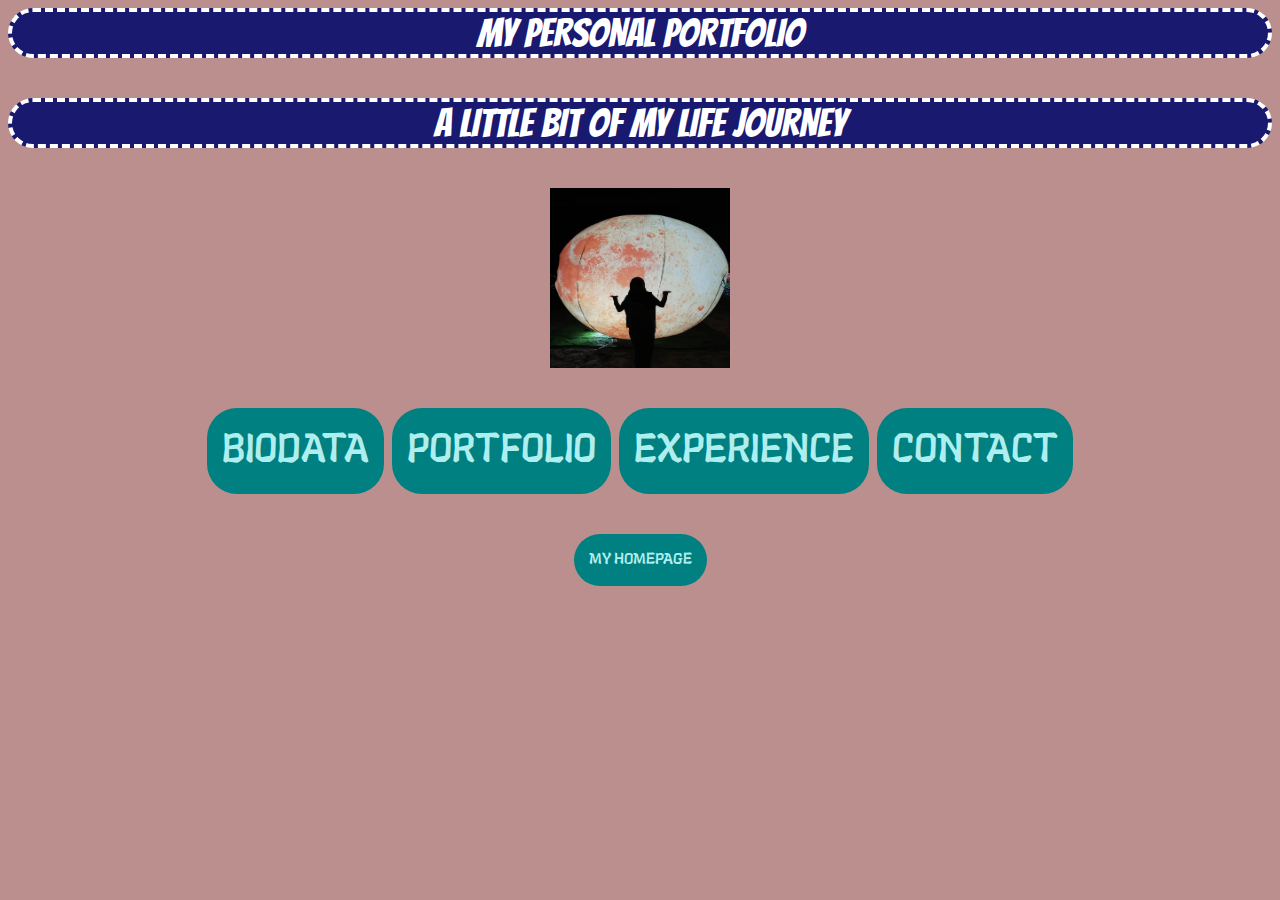
<file: index.html>
<html>
 	<head>
 		<title> BIODATA </title>
 		<link rel="stylesheet" href="style.css">
        <link rel="preconnect" href="https://fonts.gstatic.com">
<link href="https://fonts.googleapis.com/css2?family=Bangers&family=Langar&display=swap" rel="stylesheet">


 		<style>
 			a:link
 			{

               color: aqua;
               background-color: transparent;
               text-decoration: none;


 			}

 			a:visited
 			{

 			    color: aqua;
 			    background-color: transparent;
 			    text-decoration: none;

 			}
            a:hover
            {
               color: paleturquoise;
               background-color: springgreen;
               text-decoration: none;

            }
            a:active
            {
            	color:aquamarine;
            	background-color: transparent;
            	text-decoration: none;
            }

              a:link, a:visited

          {
             background-color: teal;
             color:paleturquoise;
             padding: 15px;
             text-align: center;
             text-decoration: none;
             display:inline-block;
             border-radius: 30px;

          }
          a:hover, a:active
          {
          	background-color: springgreen;
          }



        </style>


 </head>     

 <body>
 

 <center><p style="color:white; background-color:midnightblue; border-radius:30px;border: 4px dashed"> MY PERSONAL PORTFOLIO </p></center>

 <center><p style="color:white; background-color:midnightblue; border-radius:30px;border: 4px dashed"> A LITTLE BIT OF MY LIFE JOURNEY </p><center>

 	<center><img src="images11.jpg" height= 180cm width=180cm> </center>

 



 <!--external link-->

 <!--target attributes; _blank,_self,_parent,_top-->

<p>
 <a href="biodata.html">BIODATA</a>
 <a href="portfolio.html">PORTFOLIO</a>
 <a href="experience.html">EXPERIENCE</a>
 <a href="contact.html">CONTACT</a>
</p>


 
 

 <a href="index.html">MY HOMEPAGE</a>
</file>
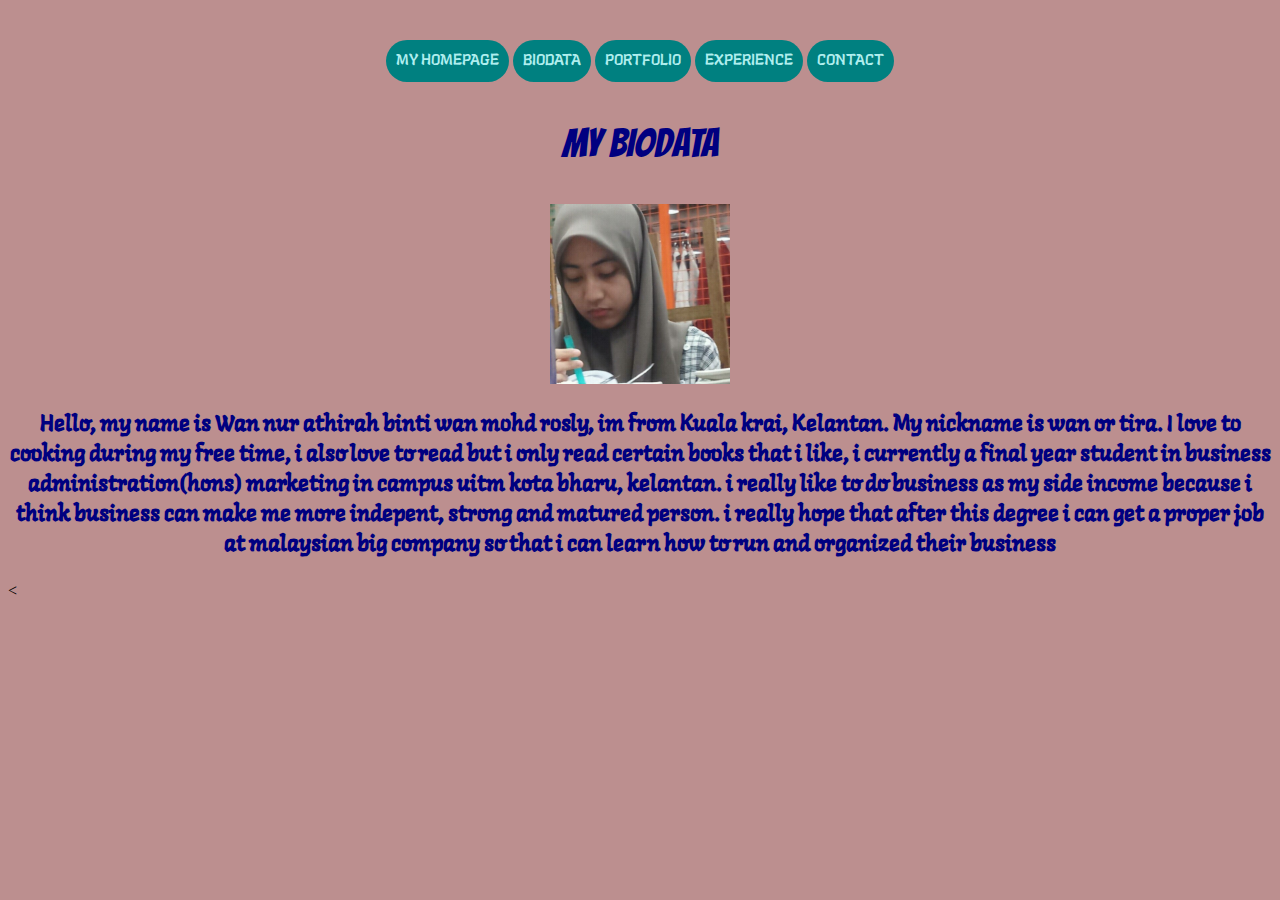
<file: biodata.html>
<!DOCTYPE html>
<html>
<head>
	<title>WAN NUR ATHIRAH BINTI WAN MOHD ROSLY</title>
	<link rel="stylesheet" href="style.css">
	<link rel="preconnect" href="https://fonts.gstatic.com">
<link href="https://fonts.googleapis.com/css2?family=Bangers&family=Langar&display=swap" rel="stylesheet">

</head>
<body>


<p><center>
 <a href="index.html">MY HOMEPAGE</a>	
 <a href="biodata.html">BIODATA</a>
 <a href="portfolio.html">PORTFOLIO</a>
 <a href="experience.html">EXPERIENCE</a>
 <a href="contact.html">CONTACT</a>
</p></center>



<center><p style="color:navy"> MY BIODATA</p></center>
 
 <center><img src="images3.jpg" height= 180cm width=180cm> </center>

	 <h3 style="color:navy">
	 <center><h3> Hello, my name is Wan nur athirah binti wan mohd rosly, im from Kuala krai, Kelantan. My nickname is wan or tira. I love to cooking during my free time, i also love to read but i only read certain books that i like, i currently a final year student in business administration(hons) marketing in campus uitm kota bharu, kelantan. i really like to do business as my side income because i think business can make me more indepent, strong and matured person. i really hope that after this degree i can get a proper job at malaysian big company so that i can learn how to run and organized their business</h3></center></h3>

    <
</file>
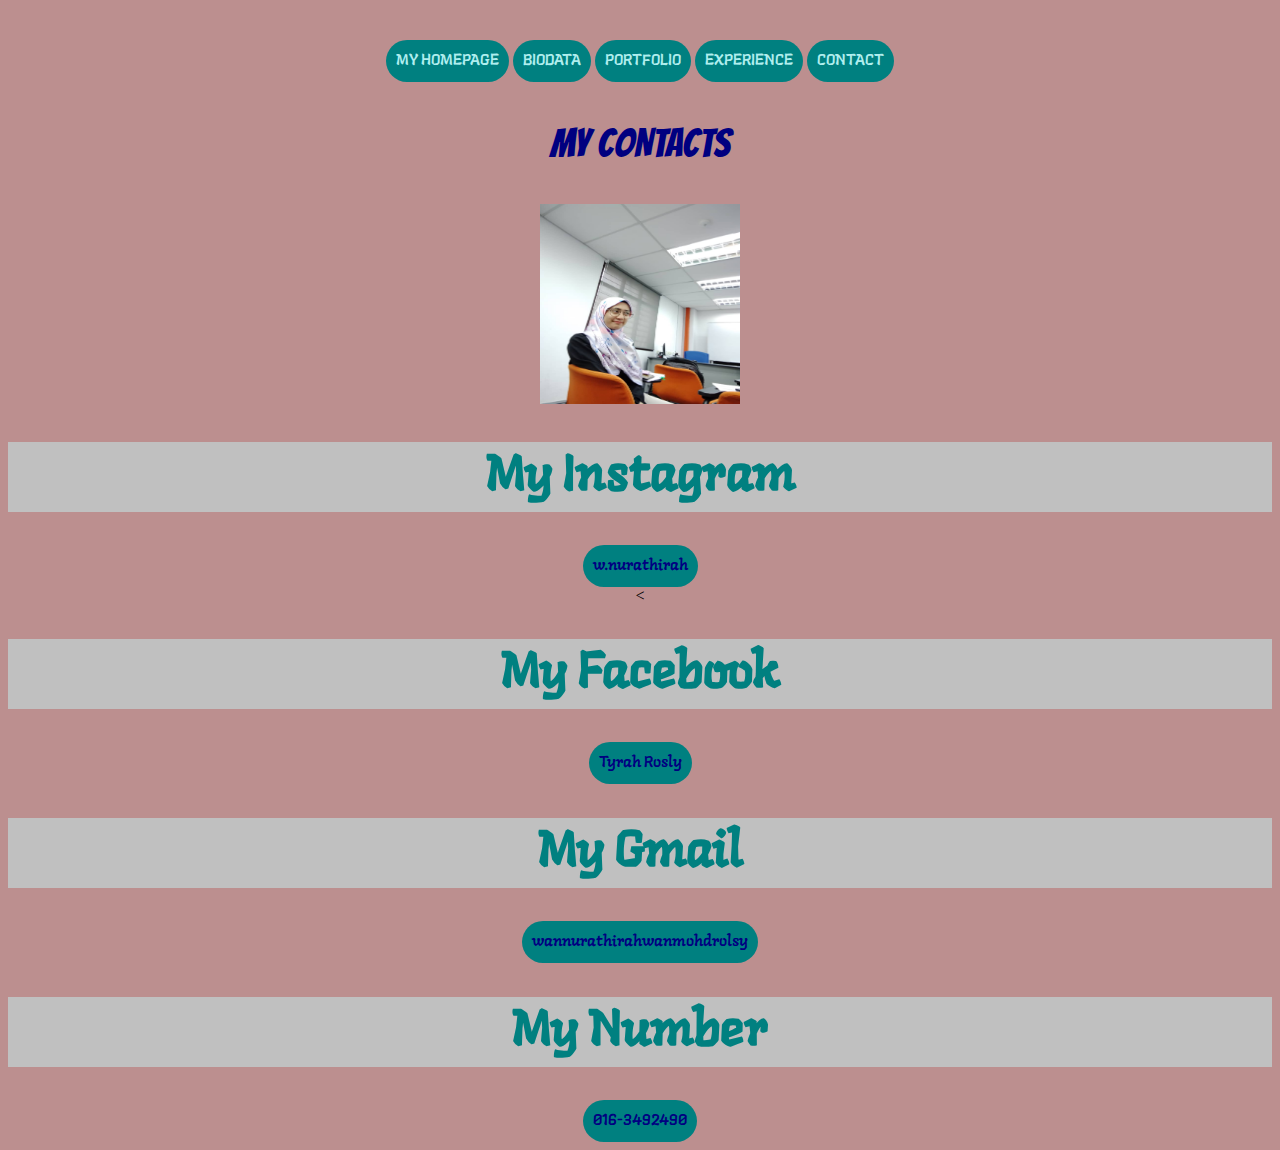
<file: contact.html>
<!DOCTYPE html>
<html>
<head>

	<title> CONTACT</title>
	<link rel="stylesheet" href="style.css">
	<link rel="preconnect" href="https://fonts.gstatic.com">
<link href="https://fonts.googleapis.com/css2?family=Bangers&family=Langar&display=swap" rel="stylesheet">

</head>
<body>

<p><center>
 <a href="index.html">MY HOMEPAGE</a>	
 <a href="biodata.html">BIODATA</a>
 <a href="portfolio.html">PORTFOLIO</a>
 <a href="experience.html">EXPERIENCE</a>
 <a href="contact.html">CONTACT</a>
</p></center>




<center><p style="color:navy"> MY CONTACTS
</center></p>

<center><img src="images5.jpg" height=200px width=200px"></center>


<center><h1 style="color:teal; background-color:silver"> My Instagram </h1></center>
<center><a style="color:navy" href="http://www.instagram.com/w.nurathirah/">  w.nurathirah</a></center>

<center><<h1 style="color:teal; background-color:silver"> My Facebook</a></center>
<center><a style="color:navy" href="https://www.facebook.com/TyrahRolsy/"> Tyrah Rosly</a></center>

<center><h1 style="color:teal; background-color:silver">My Gmail
<center></h1>
<a style="color:navy"> wannurathirahwanmohdrolsy</a></center>

<center><h1 style="color:teal; background-color:silver"> My Number</h1></center>
<center><a style="color:navy"> 016-3492490</a></center>
</file>
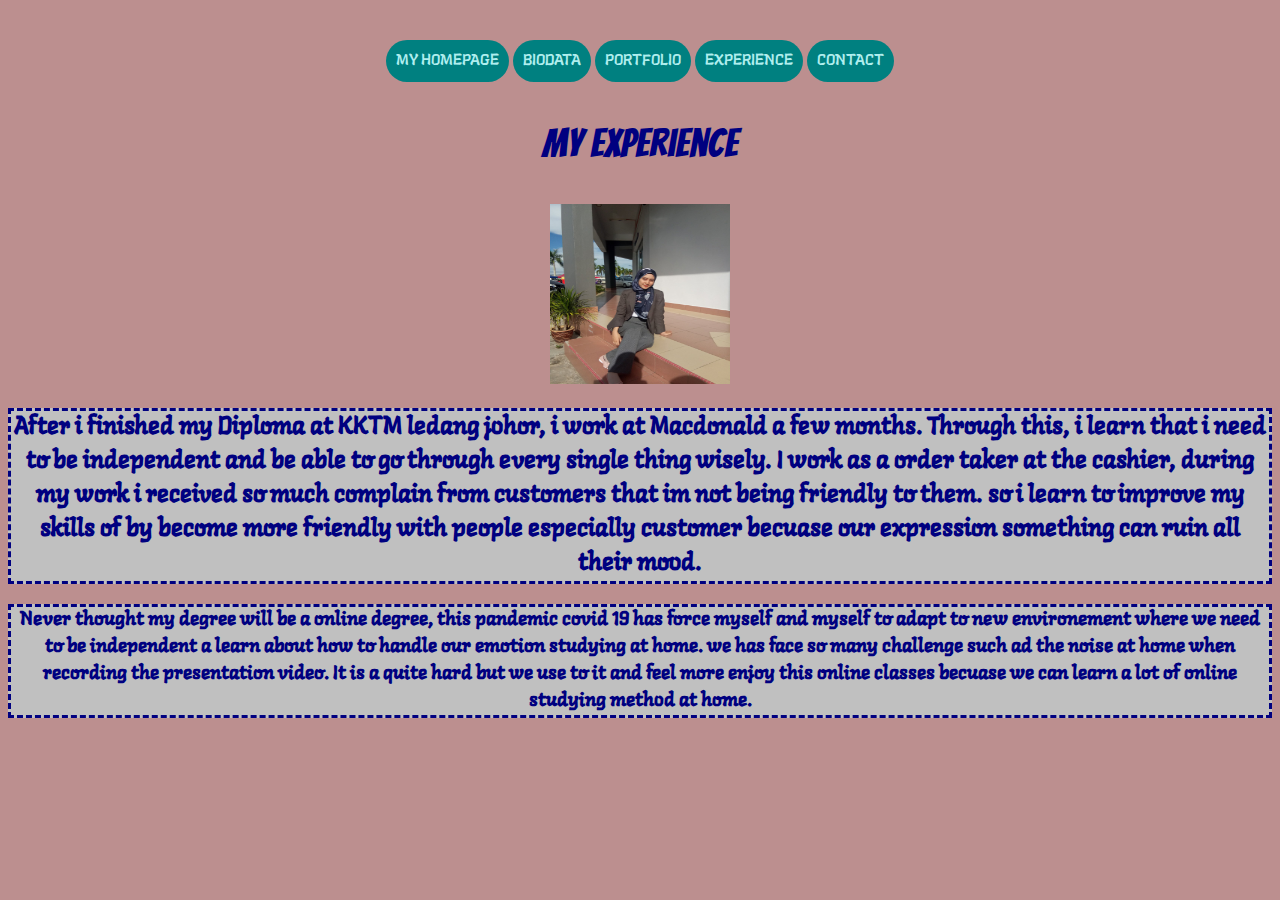
<file: experience.html>
<!DOCTYPE html>
<html>
<head>
	<title>THIS IS MY EXPERIENCE </title>
	<link rel="stylesheet" href="style.css">
	<link rel="preconnect" href="https://fonts.gstatic.com">
<link href="https://fonts.googleapis.com/css2?family=Bangers&family=Langar&display=swap" rel="stylesheet">

	</html>
	<body>

     <p><center>
 <a href="index.html">MY HOMEPAGE</a>	
 <a href="biodata.html">BIODATA</a>
 <a href="portfolio.html">PORTFOLIO</a>
 <a href="experience.html">EXPERIENCE</a>
 <a href="contact.html">CONTACT</a>
</p></center>



	<center><p style="color:navy" > My experience</p></center>
	
	<center><img src="images7.jpg" height= 180cm width=180cm> </center>
	

	<center><h2><h2 style="background-color: silver;color:navy;border:3px dashed"> After i finished my Diploma at KKTM ledang johor, i work at Macdonald a few months. Through this, i learn that i need to be independent and be able to go through every single thing wisely. I work as a order taker at the cashier, during my work i received so much complain from customers that im not being friendly to them. so i learn to improve my skills of by become more friendly with people especially customer becuase our expression something can ruin all their mood. </h2></center>


<center><h3><h3 style="background-color: silver;color:navy;border:3px dashed"> Never thought my degree will be a online degree, this pandemic covid 19 has force myself and myself to adapt to new environement where we need to be independent a learn about how to handle our emotion studying at home. we has face so many challenge such ad the noise at home when recording the presentation video. It is a quite hard but we use to it and feel more enjoy this online classes becuase we can learn a lot of online studying method at home. </h3></center>
</file>
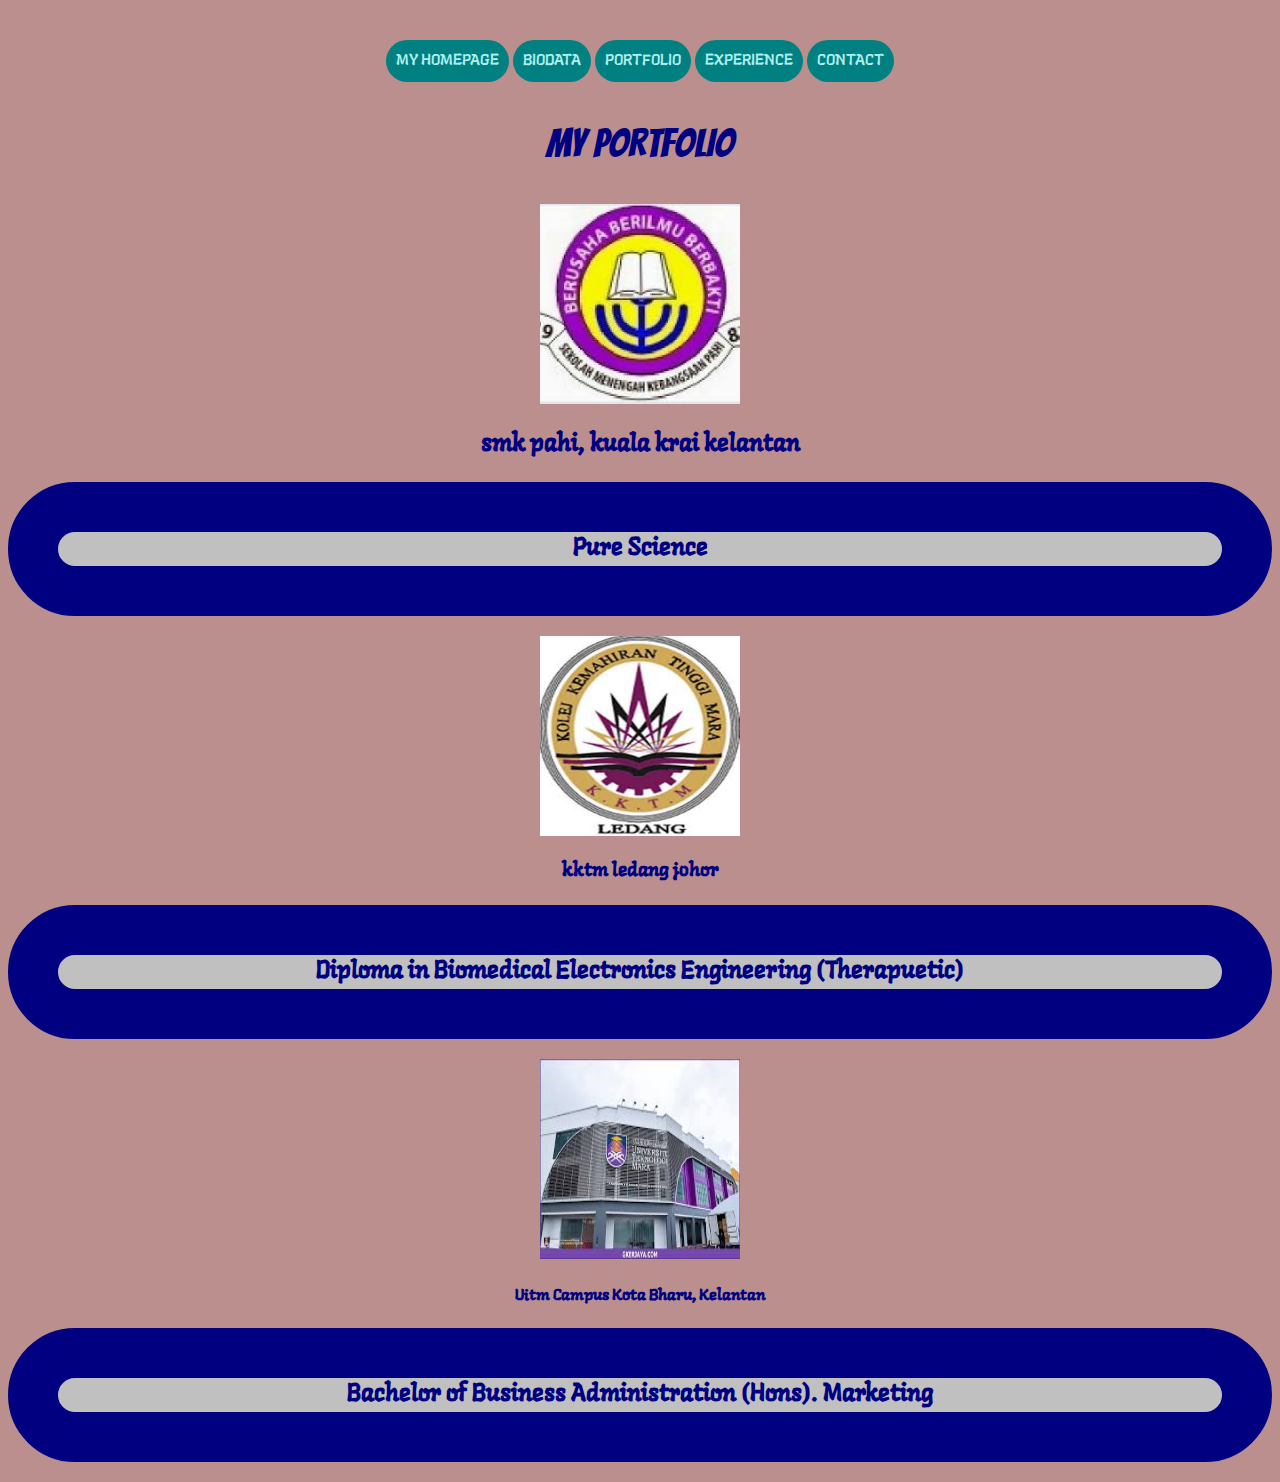
<file: portfolio.html>
<!DOCTYPE html>

<html>
<head>
	<center><title> PORTFOLIO</title></center>
	<link rel="stylesheet" href="style.css">
	<link rel="preconnect" href="https://fonts.gstatic.com">
<link href="https://fonts.googleapis.com/css2?family=Bangers&family=Langar&display=swap" rel="stylesheet">

</head>
<body>

<p><center>
 <a href="index.html">MY HOMEPAGE</a>	
 <a href="biodata.html">BIODATA</a>
 <a href="portfolio.html">PORTFOLIO</a>
 <a href="experience.html">EXPERIENCE</a>
 <a href="contact.html">CONTACT</a>
</p></center>




	<center><p style="color:navy"> MY PORTFOLIO</p></center>

	


	<center><img src="images8.jpg" height= 200px width=200px></center>

	<center><h2><h2 style="color:navy"> smk pahi, kuala krai kelantan</h2></center>

	<center><h2><h2 style="background-color: silver;color:navy; border-radius:200px; border: 50px solid"> Pure Science</h2></center>

	<center><img src="images9.jpg" height= 200px width=200px></center>


	<center><h3><h3 style= "color:navy"> kktm ledang johor</h3></center>

	<center><h2><h2 style="background-color: silver;color:navy; border-radius:200px; border: 50px solid"> Diploma in Biomedical Electronics Engineering (Therapuetic)</h2></center>

	<center><img src="images10.jpg" height= 200px width=200px></center>


    <center><h4><h4 style="color:navy">  Uitm Campus Kota Bharu, Kelantan</h4></center>

    <center><h2><h2 style="background-color: silver;color:navy; border-radius:200px; border: 50px solid"> Bachelor of Business Administration (Hons). Marketing</h2></center>
</file>
<file: style.css>
body
{
	 background-color:rosybrown ;
    
}

p
{
	font-family:'Bangers', cursive;
	font-size:40px;
}

h1
{
	font-family:'Langar', cursive ;
	font-size:50px;
}

h2
{
	font-family:'Langar', cursive ;
}

h3
{
	font-family: 'Langar', cursive ;
}


h4
{
	font-family: 'Langar', cursive ;
}


a

{
	font-family: 'Langar', cursive;
	color:paleturquoise;
	background-color:teal;
	padding: 10px;
	text-align:center;
	text-decoration:none;
	display:inline-block;
	border-radius:50px;
}
</file>
